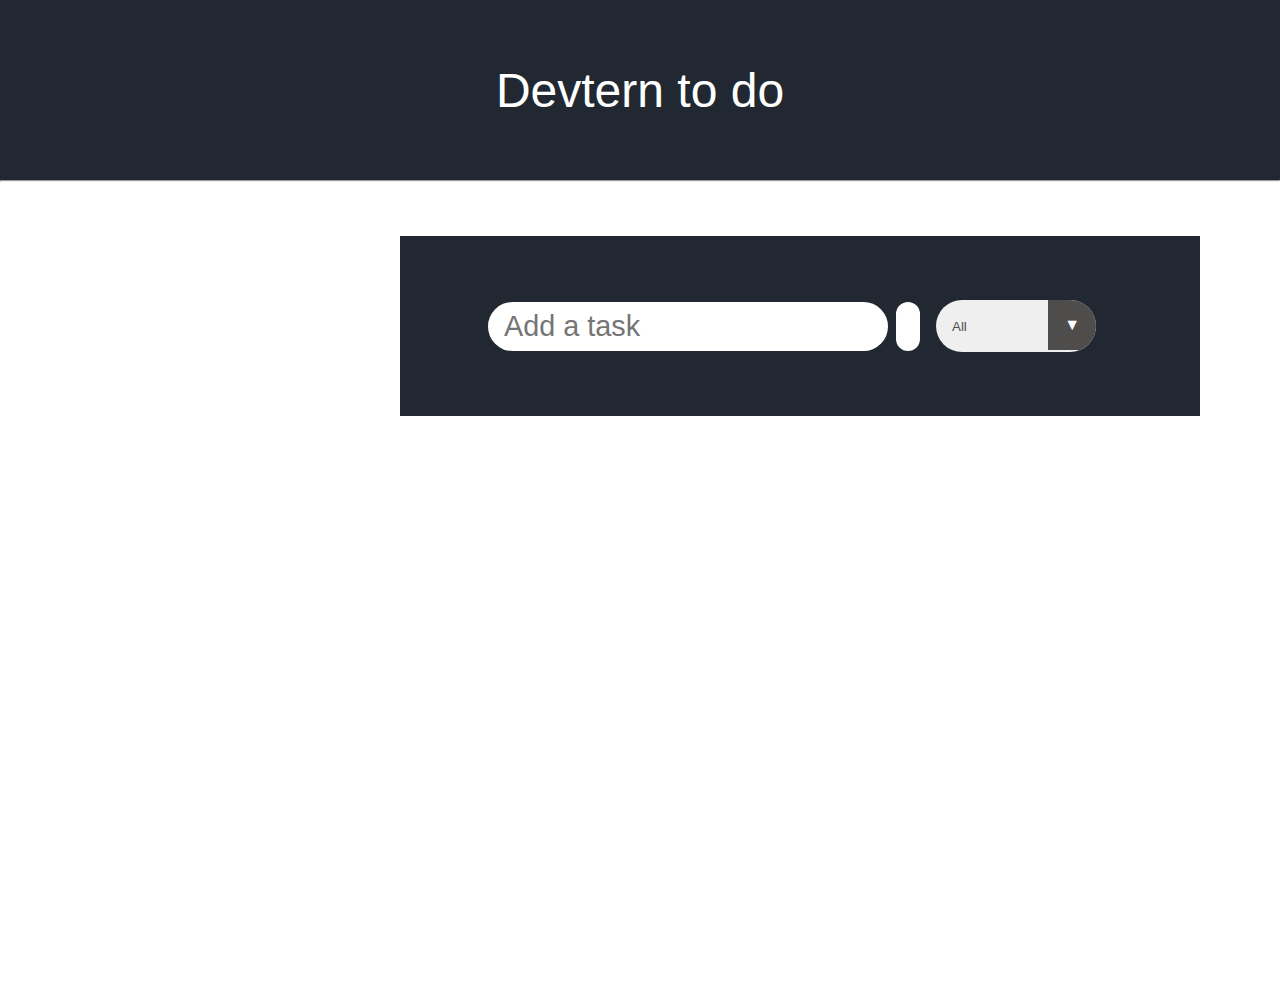
<file: index.html>
<!DOCTYPE html>
<html lang="en" >
<head>
    <meta charset="UTF-8">
    <meta http-equiv="X-UA-Compatible" content="IE=edge">
    <meta name="viewport" content="width=device-width, initial-scale=1.0">
    <link rel="stylesheet" href="https://cdnjs.cloudflare.com/ajax/libs/font-awesome/5.15.3/css/all.min.css" integrity="sha512-iBBXm8fW90+nuLcSKlbmrPcLa0OT92xO1BIsZ+ywDWZCvqsWgccV3gFoRBv0z+8dLJgyAHIhR35VZc2oM/gI1w==" crossorigin="anonymous" referrerpolicy="no-referrer" />
    <link rel="stylesheet" href="./task_03.css">
    <title>devtern to do</title>
    
</head>
<body>
    <div class="background_img">
        <div class="top">
            <header >
                <h1>Devtern to do</h1>
            </header>
            <hr/>
        </div>
        <br>
        <br>
        <br>
        <div class="container_2">
            <div class="container">
                <form action="">
                    <input type="text" class="todo-input" placeholder="Add a task">
                    <button class="todo-button" type="submit">
                        <i class="fas fa-plus-circle fa-lg"></i>
                    </button>
                    <div class="select">
                        <select name="todos" class="filter-todo">
                            <option value="all">All</option>
                            <option value="completed">Completed</option>
                            <option value="incomplete">Incomplete</option>
                        </select>
                    </div>
                </form>
                <div class="todo-container">
                    <ul class="todo-list"></ul>
                </div>
            </div>
        </div> 
    </div>
    <script src="./task_03.js"></script>
    
</body>
</html>
</file>
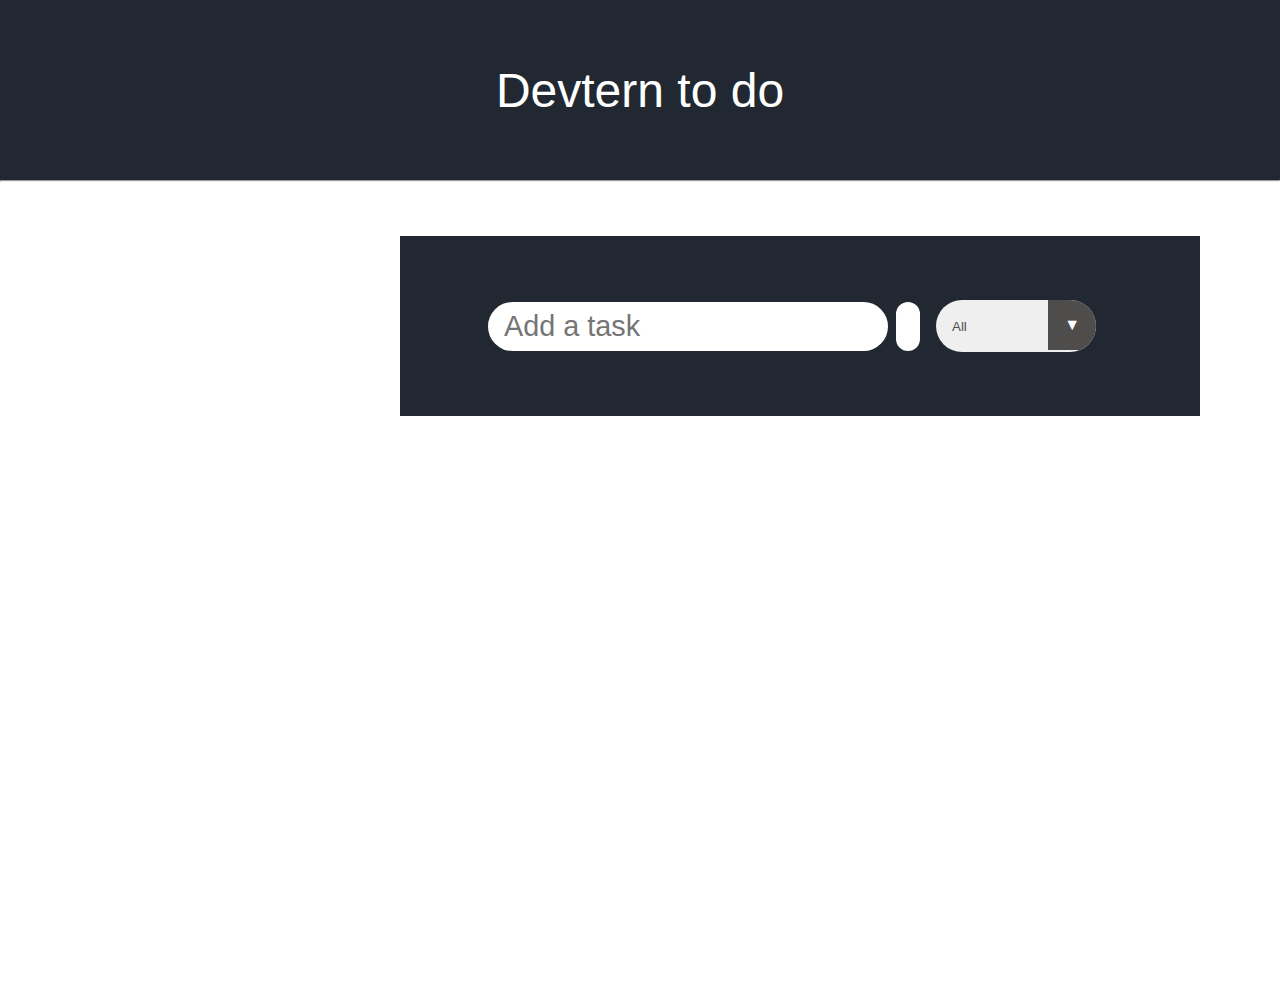
<file: task_03.html>
<!DOCTYPE html>
<html lang="en" >
<head>
    <meta charset="UTF-8">
    <meta http-equiv="X-UA-Compatible" content="IE=edge">
    <meta name="viewport" content="width=device-width, initial-scale=1.0">
    <link rel="stylesheet" href="https://cdnjs.cloudflare.com/ajax/libs/font-awesome/5.15.3/css/all.min.css" integrity="sha512-iBBXm8fW90+nuLcSKlbmrPcLa0OT92xO1BIsZ+ywDWZCvqsWgccV3gFoRBv0z+8dLJgyAHIhR35VZc2oM/gI1w==" crossorigin="anonymous" referrerpolicy="no-referrer" />
    <link rel="stylesheet" href="./task_03.css">
    <title>devtern to do</title>
    
</head>
<body>
    <div class="background_img">
        <div class="top">
            <header >
                <h1>Devtern to do</h1>
            </header>
            <hr/>
        </div>
        <br>
        <br>
        <br>
        <div class="container_2">
            <div class="container">
                <form action="">
                    <input type="text" class="todo-input" placeholder="Add a task">
                    <button class="todo-button" type="submit">
                        <i class="fas fa-plus-circle fa-lg"></i>
                    </button>
                    <div class="select">
                        <select name="todos" class="filter-todo">
                            <option value="all">All</option>
                            <option value="completed">Completed</option>
                            <option value="incomplete">Incomplete</option>
                        </select>
                    </div>
                </form>
                <div class="todo-container">
                    <ul class="todo-list"></ul>
                </div>
            </div>
        </div> 
    </div>
    <script src="./task_03.js"></script>
    
</body>
</html>
</file>
<file: task_03.css>
.container{
    background-color:rgb(34, 40, 49);
    height:100%;
    width:  800px;
    margin-left: 400px;
}
.background_img{
    background-image: url("https://static.vecteezy.com/system/resources/previews/007/538/477/non_2x/hand-drawn-seamless-pattern-with-notepad-notebook-book-table-lamp-pen-pencil-alarm-clock-timer-bookshelf-glass-with-pencils-on-white-background-adult-and-kids-coloring-page-school-supplies-vector.jpg");
    height:1000px;
    width:100%;
}
.top{
    background-color:rgb(34, 40, 49)
}
.container_02{
    background-color:rgb(34, 40, 49);
}
* {
    margin: 0;
    padding: 0;
    box-sizing: border-box;
}
h1{
    font-family:'Lucida Sans', 'Lucida Sans Regular', 'Lucida Grande', 'Lucida Sans Unicode', Geneva, Verdana, sans-serif;
    font-weight:490;
}

body {
    color: white;
    font-family:'Lucida Sans', 'Lucida Sans Regular', 'Lucida Grande', 'Lucida Sans Unicode', Geneva, Verdana, sans-serif;
    min-height: 100vh;
}

header {
    font-size: 1.5rem;
}

header, 
form {
    min-height: 20vh;
    display: flex;
    justify-content: center;
    align-items: center;
}

form input, 
form button {
    padding: 0.5rem;
    padding-left: 1rem;
    font-size: 1.8rem;
    border: none;
    background: white;
    border-radius: 2rem;
}

form button {
    color: rgb(79, 76, 76);
    background: white;
    cursor: pointer;
    transition: all 0.3 ease;
    margin-left: 0.5rem;
}

form button:hover {
    color: white;
    background: rgb(79, 76, 76);
}

.fa-plus-circle {
    margin-top: 0.3rem;
    margin-left: -8px;
}

.todo-container {
    display: flex;
    justify-content: center;
    align-items: center;
}

.todo-list {
    min-width: 30%;
    list-style: none;
}

.todo {
    margin: 0.5rem;
    padding-left: 0.5rem;
    background: white;
    color: black;
    font-size: 1.5rem;
    display: flex;
    justify-content: space-between;
    align-items: center;
    transition: 0.5s;
    border-radius: 2rem;
}

.todo li {
    flex: 1;
}

.trash-btn, 
.complete-btn {
    color: white;
    border: none;
    padding: 1rem;
    cursor: pointer;
    font-size: 1.5rem;
}

.complete-btn {
    background: rgb(79, 76, 76);
}

.trash-btn {
    border-top-right-radius: 1.75rem;
    border-bottom-right-radius: 1.75rem;
    background: rgb(171, 171, 171);
}

.todo-item {
    padding: 0rem 0.5rem;
}

.fa-trash, 
.fa-check-circle {
    pointer-events: none;
}

.completed {
    text-decoration: line-through;
    opacity: 0.5;
}

.slide {
    transform: translateX(10rem);
    opacity: 0;
}

select {
    -webkit-appearance: none;
    -moz-appearance: none;
    appearance: none;
    outline: none;
    border: none;
}

.select {
    margin: 1rem;
    position: relative;
    overflow: hidden;
    border-radius: 50px;
}

select {
    color:rgb(79, 76, 76);
    width: 10rem;
    height: 3.2rem;
    cursor: pointer;
    padding: 1rem;
}

.select::after {
    content: "\25BC";
    position: absolute;
    background:rgb(79, 76, 76);
    top: 0;
    right: 0;
    padding: 1rem;
    pointer-events: none;
    transition: all 0.3s ease;
}

.select::hover::after {
    background: white;
}
</file>
